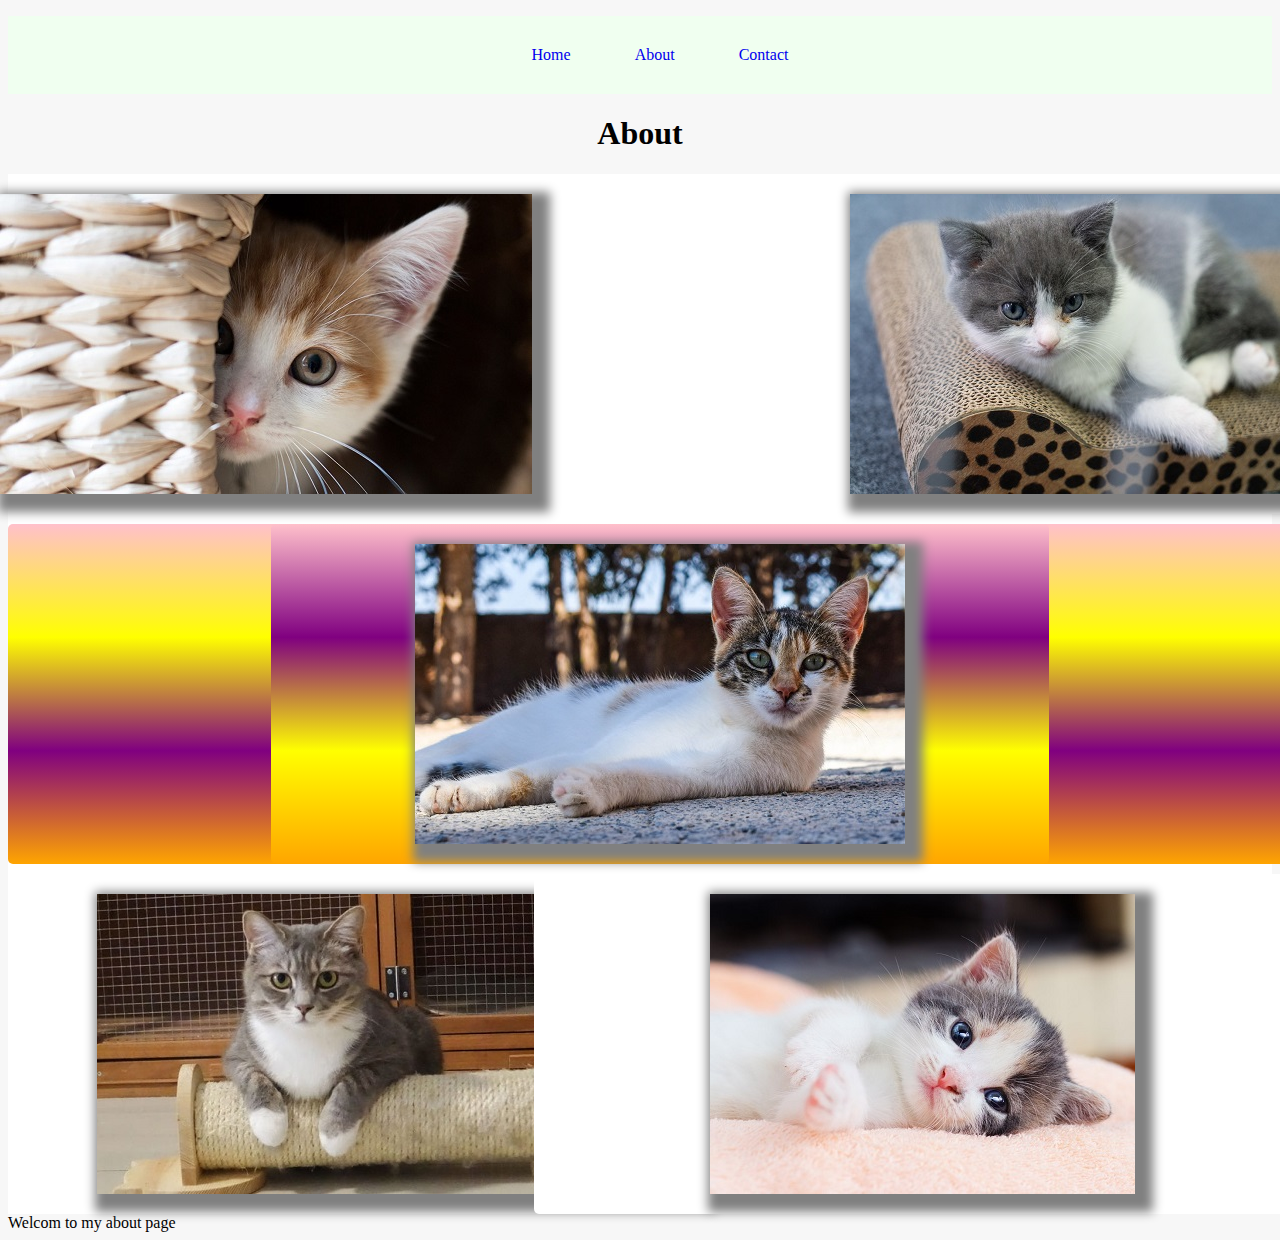
<file: about.html>
<!DOCTYPE html>
<html lang="en">
<head>
    <meta charset="UTF-8">
    <meta name="viewport" content="width=device-width, initial-scale=1.0">
    <title>About</title>
    <link rel="stylesheet" href="style.css">
</head>
<body>
<header>
<nav>
  <ul>
    <a href="index.html"><li>Home</li></a>
    <a href="about.html"><li>About</li></a>
    <a href="contact.html"><li>Contact</li></a>
  </ul>
</nav>
</header>
<h1 class="about-page">About</h1>
<div class="wrapper">
  <div class="Box a"> <img src="/image/cat1.jpg" alt="Kitten" height="300px"></div>
  <div class="Box b"> <img src="/image/cat2.jpg" alt="Kitten" hieight="300px"></div>
  <div class="Box c"> </div>
  <div class="Box d"> <img src="/image/cat4.jpg" alt="Kitten" hieight="300px"></div>
  <div class="Box e"> <img src="/image/cat5.jpg" alt="Kitten" hieight="300px"></div>
  <div class="Box f"> <img src="/image/cat6.jpg" alt="Kitten" hieight="00px"></div>
</div>

<pr>Welcom to my about page</pr>
    
</body>
</html>
</file>
<file: style.css>
.new{text-align: center;
    color: red;
}

.hello{
    color: red;
}

#nomore {
color: yellow;
}

.border { 
    border: 5px dashed green ;
    margin: 30px 450px 30px 0px;
    padding: 30px 0px 30px 5px;

}

.box {
    background-color: blue;
    height: 300px;
    width: 300px;
    margin: 10px ;
    
}


.flex {border: 3px solid black;
    margin: 30px;
    display: flex;
    flex-wrap: wrap;
    justify-content: space-around;
    

}

@keyframs fademe {
    
    0% {
    opacity: 0;}
    100% {
    opacity: 1;}

}

    #box1 {
         animation-name: fademe;
         animation-duration: 4s;
         animation-iteration-count: infinite;
        animation-timing-function: linear;
    }
    @keyframes rotation {
        0%{ transform: rotate(90deg);}
        50%{transform: rotate(180deg);}
        100%{transform: rotate(360deg);}

      
    }

    

    #box2 {animation-name: rotation;
        animation-duration: 5s;
        animation-iteration-count: 4;
        animation-timing-function: ease-in-out;
        border-radius: 10%;
        background-image: radial-gradient(circle, purple, orange, yellow, pink, purple); 

    }
    @keyframes getbigger {
        0%{transform: scale(1);}
        50%{transform: scale(1.25);}
        100%{transform: scale(.5);}
    }
    
    #box3 {
        animation: getbigger infinite 8s ease-in;
        border-radius: 50%;
        background-color: orange;
    }
    @keyframes changingcolor {
        0%{background-color: gray;}
        25%{background-color: yellow;}
        50%{background-color: purple;}
        75%{background-color: pink;}
        100%{background-color: gray;}
    }

    #box4 {animation: changingcolor 7s 2 forwards;}
   
    
    @keyframes movebox{
        0%{left: 0px; top: 0px;}
        25%{left: 100px; top: 0px;}
        50%{left: 100px; top: 200px;}
        75%{left: 0px; top: 200px;}
        100%{left: 0px; top: 0px;}
    }

    #box5 {
        position: relative;
        background-color: red;
        animation: movebox 5s ;
        animation-iteration-count: 5;
    }

#box6 {
    top: 00px;
    left: 00px;
    position: relative;
}
html{
    background-color: rgb(247, 247, 247);
}


nav {
    background-color: honeydew;
    text-align: center;


}

.nav-wrapper {
    background-color: blue;
}
a {
    text-decoration-line: none;

}

nav ul{ list-style: none;

}

nav li{display: inline-block;
    padding: 30px ; 

}
.circel-img {border-radius: 50%;

}
img{ box-shadow: 8px 8px 10px 10px gray;}

.headpage {text-align: center;}


form, input, textarea, button {
    display: block;
    margin: 30px;
}

.contact-box{
    display: flex; 
    justify-content: center;
    
}
.row{
    margin: 30px;
}
.input-field {
    margin: 30px;
  
}
.about-page{
    text-align: center;
}

.wrapper {
    display: grid;
    grid-gap: 10px;
    grid-template-columns: repeat(5, [col] 20% ) ;
    grid-template-rows: repeat(3, [row] auto  );
    background-color: #fff;
    color: #444;
}

.Box {
    background-color:#fff;
    color: #fff;
    border-radius: 5px; 
    padding: 20px;
    font-size: 150%;
    z-index:10;

}

.a {
    grid-column: col / span  2;
    grid-row: row ;
    display: flex;
    justify-content: center;
}
.b {
    grid-column: col 4 / span  6 ;
    grid-row: row ;
    display: flex;
    justify-content: center;
}
.c {
    grid-column: col /span 5 ;
    grid-row: row 2 ;
    display: flex;
    justify-content: center;
    background-image: linear-gradient(pink, yellow, purple, orange);
}
.d {
    grid-column: col  / span  3 ;
    grid-row: row 3 ;
    display: flex;
    justify-content: center;
}

.e {
    grid-column: col 3 / span  3;
    grid-row: row 3;
    display: flex;
    justify-content: center;
}

.f {
    grid-column: col 2 / span 3;
    grid-row: row 2  ;
    background-color: rgba(49,121,207, 0.5);
    z-index: 20;
    display: flex;
    justify-content: center;
    background-image: linear-gradient(pink, purple, yellow, orange);
}
</file>
